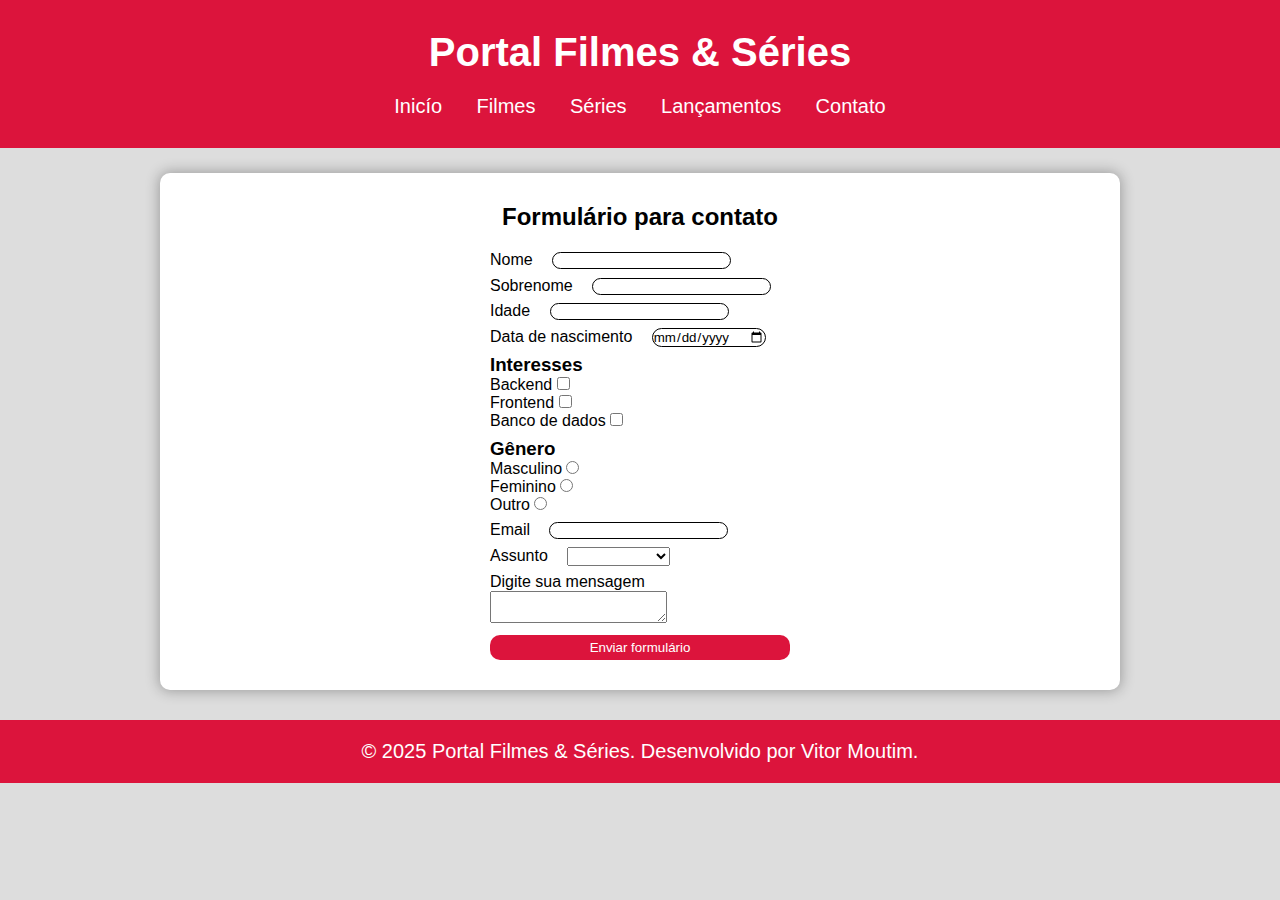
<file: contato.html>
<!DOCTYPE html>
<html lang="en">

<head>
  <meta charset="UTF-8">
  <meta name="viewport" content="width=device-width, initial-scale=1.0">
  <link rel="shortcut icon"
    href="https://images.vexels.com/media/users/3/158194/isolated/preview/11507ef5615c554fe88fc22c86768501-icone-de-terra-simples.png"
    type="image/x-icon">
  <link rel="stylesheet" href="style.css">
  <link rel="stylesheet" href="contato.css">
  <title>Contato</title>
</head>

<body>
  <header>
    <div class="header-mobile">
      <h1>Portal Filmes & Séries</h1>
      <img class="icone-menu" src="./image/icone-menu.svg" alt="Menu">
    </div>

    <div class="menu-mobile">
      <nav>
        <a href="index.html">Inicío</a>
        <a href="pagina-filmes.html">Filmes</a>
        <a href="">Séries</a>
        <a href="">Lançamentos</a>
        <a href="contato.html">Contato</a>
      </nav>
    </div>

    <nav>
      <a href="index.html">Inicío</a>
      <a href="pagina-filmes.html">Filmes</a>
      <a href="">Séries</a>
      <a href="">Lançamentos</a>
      <a href="contato.html">Contato</a>
    </nav>
  </header>

  <main>
    <section class="secao-formulario">
      <h2>Formulário para contato</h2>

        <form
          id="meu-formulario"
          action="https://formspree.io/f/xrbylwwe"
          method="POST"
        >
        <div>
          <label for="nome" class="margem-label">Nome</label>
          <input type="text" name="nome" id="nome">
        </div>

        <div>
          <label for="sobrenome" class="margem-label">Sobrenome</label>
          <input type="text" name="sobrenome" id="sobrenome">
        </div>

        <div>
          <label for="idade" class="margem-label">Idade</label>
          <input type="number" name="idade" id="idade">
        </div>

        <div>
          <label for="dataNascimento" class="margem-label">Data de nascimento</label>
          <input type="date" name="dataNascimento" id="dataNascimento">
        </div>

        <div>
          <h3>Interesses</h3>

          <div>
            <label for="backend">Backend</label>
            <input type="checkbox" name="backend" id="backend">
          </div>

          <div>
            <label for="frontend">Frontend</label>
            <input type="checkbox" name="frontend" id="frontend">
          </div>

          <div>
            <label for="bancoDeDados">Banco de dados</label>
            <input type="checkbox" name="bancoDeDados" id="bancoDeDados">
          </div>
        </div>

        <div>
          <h3>Gênero</h3>
          <div>
            <label for="masculino">Masculino</label>
            <input type="radio" name="genero" id="masculino">
          </div>

          <div>
            <label for="feminino">Feminino</label>
            <input type="radio" name="genero" id="feminino">
          </div>

          <div>
            <label for="outro">Outro</label>
            <input type="radio" name="genero" id="outro">
          </div>
        </div>

        <div>
          <label for="email" class="margem-label">Email</label>
          <input type="email" name="email" id="email">
        </div>

        <div>
          <label for="assunto" class="margem-label">Assunto</label>
          <select name="assunto" id="assunto">
            <option></option>
            <option value="reclamações">Reclamações</option>
            <option value="elogios">Elogios</option>
            <option value="duvidas">Dúvidas</option>
            <option value="outros">Outros</option>
          </select>
        </div>

        <div>
          <label for="mensagem">Digite sua mensagem</label>
          <textarea name="mensagem" id="mensagem"></textarea>
        </div>

        <button type="submit">Enviar formulário</button>
      </form>
    </section>
    
    <p id="status-formulario-ok"></p>
    <p id="status-formulario-not-ok"></p>
  </main>

  <footer>
    <p>&copy; 2025 Portal Filmes & Séries. Desenvolvido por Vitor Moutim.</p>
  </footer>
</body>

<script>
  const iconeMenu = document.querySelector('.icone-menu');
  const menuAtivo = document.querySelector('.menu-mobile');
  iconeMenu.addEventListener('click', () => {
    menuAtivo.classList.toggle('menu-ativo');
  });
</script>

<script>
  var form = document.getElementById("meu-formulario");

  async function handleSubmit(event) {
    event.preventDefault();
    var statusOk = document.getElementById("status-formulario-ok");
    var statusNotOk = document.getElementById("status-formulario-not-ok");

    var data = new FormData(event.target);
    fetch(event.target.action, {
      method: form.method,
      body: data,
      headers: {
        'Accept': 'application/json'
      }
    }).then(response => {
      statusOk.innerHTML = "Sucesso! Obrigado por enviar!";
      form.reset()
    }).catch(error => {
      statusNotOk.innerHTML = "Ops! Houve um erro ao enviar seu formulario. Revise as informacoes e envie novamente"
    });
  }
  form.addEventListener("submit", handleSubmit)
</script>

</html>
</file>
<file: style.css>
* {
  padding: 0;
  margin: 0;
  font-family: "Poppins", sans-serif;
}

header {
  background-color: crimson;
  color: white;
  padding: 30px 0;
  text-align: center;
  position: relative;
}

.menu-mobile {
  position: absolute;
  left: 0;
  right: 0;
  top: 100%;
  background-color: crimson;
  color: white;
  opacity: 0;
  transition: .3s ease-in-out;
  pointer-events: none; 
  z-index: 1;
}

header h1 {
  font-size: 40px;
}

header nav a {
  color: white;
  text-decoration: none;
  font-size: 20px;
  margin-right: 15px;
  margin-left: 15px;
  transition: color 0.4s;
}

header nav a:hover {
  color: blueviolet;
}

header nav {
  margin-top: 20px;
}

footer {
  background-color: crimson;
  color: white;
  text-align: center;
  padding: 20px 0;
  font-size: 20px;
  margin-top: 30px;
}

body {
  background-color: #ddd;
}

main {
  -webkit-box-shadow: 0px 0px 14px 1px rgba(0,0,0,0.3);  
  box-shadow: 0px 0px 14px 1px rgba(0,0,0,0.3);
  width: 900px;
  background-color: white;
  text-align: center;
  margin: auto;
  padding: 30px;
  margin-top: 25px;
  border-radius: 10px;
}

.noticia-principal img {
  width: 520px;
  height: 250px;
  object-fit: cover;
  border-radius: 10px;
}

.noticia-principal {
  background-color: wheat;
  padding: 30px 20px;
  border-radius: 10px;
  -webkit-box-shadow: 0px 0px 15px 5px rgba(0,0,0,0.2); 
  box-shadow: 0px 0px 15px 5px rgba(0,0,0,0.2);
  margin-bottom: 40px;
}

.noticia-principal h2 {
  margin-top: 20px;
  margin-bottom: 20px;
}

.noticia-filme-serie img {
  width: 250px;
  height: 150px;
  object-fit: cover;
  border-radius: 10px;
}

.noticia-filme-serie {
  border-radius: 10px;
  width: 250px;
  background-color: #ddd;
  padding: 20px 15px;
}

.noticia-filme-serie h3 {
  margin-top: 15px;
  margin-bottom: 15px;
}

.container-noticias {
  display: flex;
  flex-direction: row;
  justify-content: space-between;
}

.menu-mobile.menu-ativo {
  max-height: 600px;
  opacity: 1;
  pointer-events: auto;
}

.icone-menu {
  display: none;
}

@media (max-width: 1000px) {
  main {
    width: 80vw;
  }

  .noticia-filme-serie {
    width: 27.5%;
  }

  .noticia-filme-serie img {
    width: 100%;
  }
}

@media (max-width: 850px) {
  .container-noticias {
    flex-direction: column;
    width: 95%;
  }

  .noticia-filme-serie {
    width: 100%;
    margin-bottom: 25px;
  }

  .noticia-filme-serie img {
    height: 100%;
  }

  .noticia-principal img {
    width: 100%;
  }
}

@media (max-width: 600px) {
  header nav {
    display: none;
  }

  .menu-mobile nav {
    display: flex;
    flex-direction: column;
  }

  .menu-mobile nav a {
    font-size: 20px;
    padding: 15px 0;
    border-bottom: 0.5px solid rgba(255, 255, 255, 0.505);
  }

  .icone-menu {
    display: block;
  }

  header h1 {
    font-size: 25px;
    text-align: left;
  }

  header {
    padding: 20px 30px;
  }

  .header-mobile {
    display: flex;
    justify-content: space-between;
  }

  .header-mobile img {
    width: 30px;
  }

  .header-mobile img:hover {
    cursor: pointer;
  }
}

@media (max-width: 500px) {
  main {
    width: 75vw;
  }

  footer {
    padding: 20px 15px;
    font-size: 15px;
  }
}
</file>
<file: contato.css>
.secao-formulario h2 {
  margin-bottom: 20px;
}

.secao-formulario form input {
  border-radius: 10px;
  border: 0.5px solid black;
}

.secao-formulario form {
  display: flex;
  flex-direction: column;
  gap: 7.5px;
}

.secao-formulario form {
  text-align: left;
}

.margem-label {
  margin-right: 15px;
}

.secao-formulario {
  width: 300px;
  margin: auto;
}

.secao-formulario form button {
  background-color: crimson;
  border: none;
  padding: 5px;
  color: white;
  border-radius: 10px;
}
</file>
